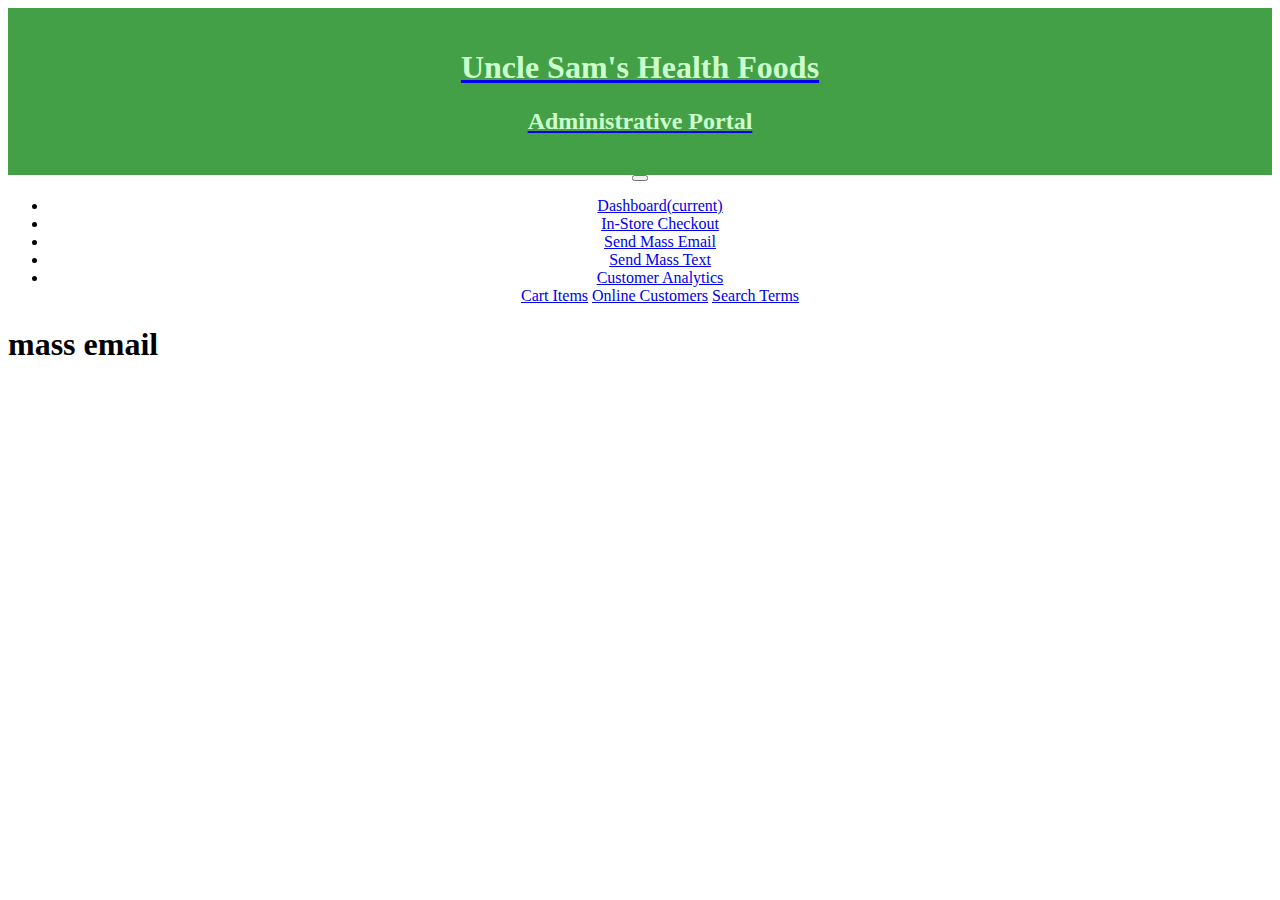
<file: dev/massEmail.html>
<html>
	<head>
		<title> Uncle Sam's Health Foods Administrative Portal</title>
		<meta http-equiv="content-type" content="text/html; charset=UTF-8">
		<meta name="description" content="Uncle Sam's Health Foods Administrative Portal">
		<script type="text/javascript" src="index.js"></script>
		<!-- Bootstrap -->
		<link rel="stylesheet" href="https://maxcdn.bootstrapcdn.com/bootstrap/4.0.0-beta.2/css/bootstrap.min.css" integrity="sha384-PsH8R72JQ3SOdhVi3uxftmaW6Vc51MKb0q5P2rRUpPvrszuE4W1povHYgTpBfshb" crossorigin="anonymous">
		
		<!-- Customized css -->
		<link rel="stylesheet" type="text/css" href="styles.css"/>
		
		<!-- Optional JavaScript -->
   	 	<!-- jQuery first, then Popper.js, then Bootstrap JS -->
    	<script src="https://code.jquery.com/jquery-3.2.1.slim.min.js" integrity="sha384-KJ3o2DKtIkvYIK3UENzmM7KCkRr/rE9/Qpg6aAZGJwFDMVNA/GpGFF93hXpG5KkN" crossorigin="anonymous"></script>
    	<script src="https://cdnjs.cloudflare.com/ajax/libs/popper.js/1.12.3/umd/popper.min.js" integrity="sha384-vFJXuSJphROIrBnz7yo7oB41mKfc8JzQZiCq4NCceLEaO4IHwicKwpJf9c9IpFgh" crossorigin="anonymous"></script>
    	<script src="https://maxcdn.bootstrapcdn.com/bootstrap/4.0.0-beta.2/js/bootstrap.min.js" integrity="sha384-alpBpkh1PFOepccYVYDB4do5UnbKysX5WZXm3XxPqe5iKTfUKjNkCk9SaVuEZflJ" crossorigin="anonymous"></script>
	</head>

	<body>
		<!-- BANNER -->
		<a id="lnkheader" href="index.html">
			<div class="page-header">
				<h1> Uncle Sam's Health Foods</h1>
				<h2>Administrative Portal</h2>
			</div>
		</a>
		
		<!-- NAVIGATION BAR -->
  		<nav class="navbar navbar-expand-lg navbar-light bg-light" align="center">
		  <button class="navbar-toggler" type="button" data-toggle="collapse" data-target="#navbarNavDropdown" aria-controls="navbarNavDropdown" aria-expanded="false" aria-label="Toggle navigation">
		    <span class="navbar-toggler-icon"></span>
		  </button>
		  <div class="collapse navbar-collapse" id="navbarNavDropdown">
		    <ul class="navbar-nav mx-auto">
		      <li class="nav-item ml-5">
		        <a class="nav-link" href="index.html">Dashboard<span class="sr-only">(current)</span></a>
		      </li>
		      <li class="nav-item ml-5">
		        <a class="nav-link" href="newSubscriber.html">In-Store Checkout</a>
		      </li>
		      <li class="nav-item ml-5">
		        <a class="nav-link" href="massEmail.html">Send Mass Email</a>
		      </li>
		      <li class="nav-item ml-5">
		        <a class="nav-link" href="massText.html">Send Mass Text</a>
		      </li>
		      <li class="nav-item dropdown ml-5">
		        <a class="nav-link dropdown-toggle" href="#" id="navbarDropdownMenuLink" data-toggle="dropdown" aria-haspopup="true" aria-expanded="false">
		          Customer Analytics
		        </a>
		        <div class="dropdown-menu" aria-labelledby="navbarDropdownMenuLink">
		          <a class="dropdown-item" href="cartItems.html">Cart Items</a>
		          <a class="dropdown-item" href="onlineCustomers.html">Online Customers</a>
		          <a class="dropdown-item" href="searchTerms.html">Search Terms</a>
		        </div>
		      </li>
		    </ul>
		  </div>
		</nav>
<h1>mass email</h1>

</html>
</file>
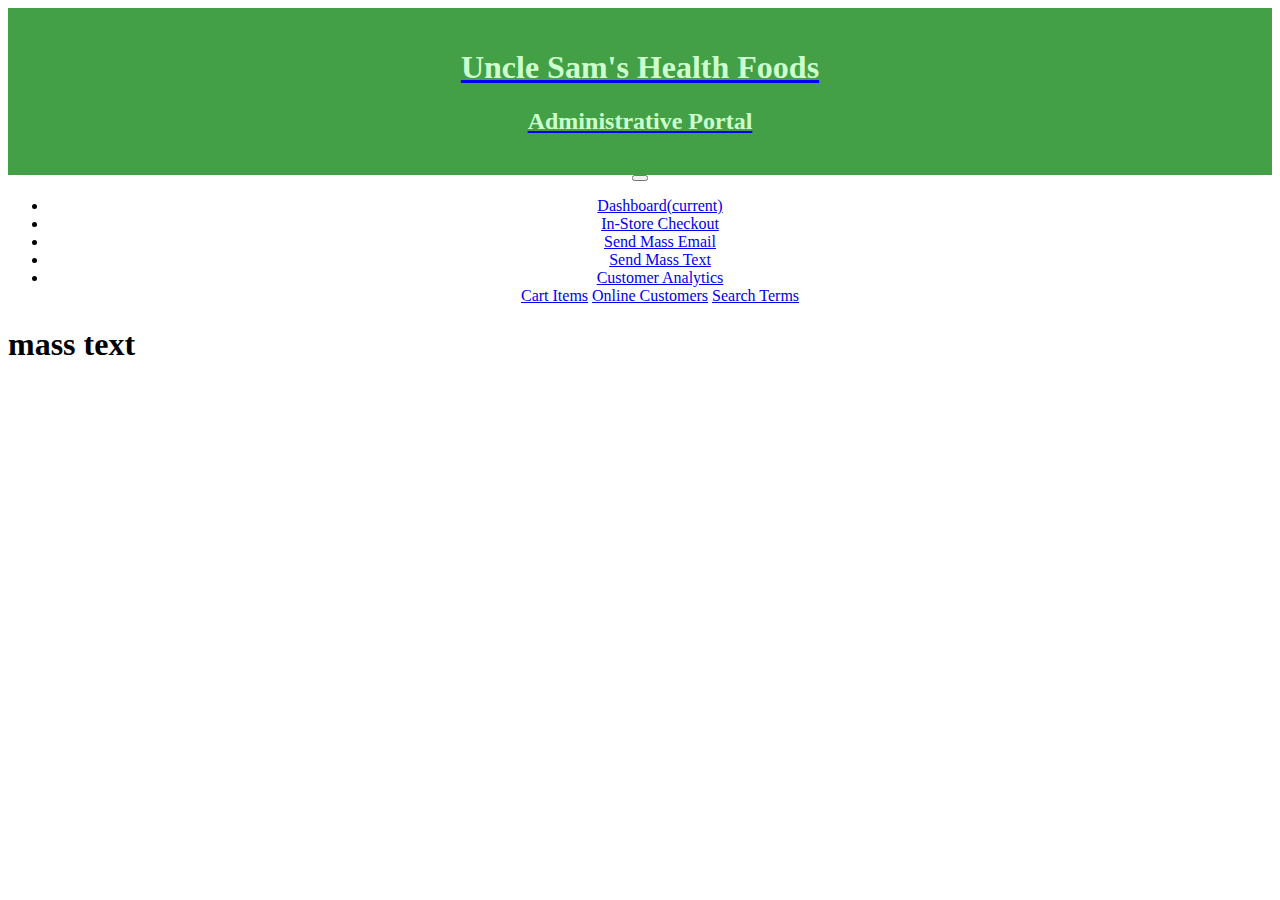
<file: dev/massText.html>
<html>
	<head>
		<title> Uncle Sam's Health Foods Administrative Portal</title>
		<meta http-equiv="content-type" content="text/html; charset=UTF-8">
		<meta name="description" content="Uncle Sam's Health Foods Administrative Portal">
		<script type="text/javascript" src="index.js"></script>
		<!-- Bootstrap -->
		<link rel="stylesheet" href="https://maxcdn.bootstrapcdn.com/bootstrap/4.0.0-beta.2/css/bootstrap.min.css" integrity="sha384-PsH8R72JQ3SOdhVi3uxftmaW6Vc51MKb0q5P2rRUpPvrszuE4W1povHYgTpBfshb" crossorigin="anonymous">
		
		<!-- Customized css -->
		<link rel="stylesheet" type="text/css" href="styles.css"/>
		
		<!-- Optional JavaScript -->
   	 	<!-- jQuery first, then Popper.js, then Bootstrap JS -->
    	<script src="https://code.jquery.com/jquery-3.2.1.slim.min.js" integrity="sha384-KJ3o2DKtIkvYIK3UENzmM7KCkRr/rE9/Qpg6aAZGJwFDMVNA/GpGFF93hXpG5KkN" crossorigin="anonymous"></script>
    	<script src="https://cdnjs.cloudflare.com/ajax/libs/popper.js/1.12.3/umd/popper.min.js" integrity="sha384-vFJXuSJphROIrBnz7yo7oB41mKfc8JzQZiCq4NCceLEaO4IHwicKwpJf9c9IpFgh" crossorigin="anonymous"></script>
    	<script src="https://maxcdn.bootstrapcdn.com/bootstrap/4.0.0-beta.2/js/bootstrap.min.js" integrity="sha384-alpBpkh1PFOepccYVYDB4do5UnbKysX5WZXm3XxPqe5iKTfUKjNkCk9SaVuEZflJ" crossorigin="anonymous"></script>
	</head>

	<body>
		<!-- BANNER -->
		<a id="lnkheader" href="index.html">
			<div class="page-header">
				<h1> Uncle Sam's Health Foods</h1>
				<h2>Administrative Portal</h2>
			</div>
		</a>
		
		<!-- NAVIGATION BAR -->
  		<nav class="navbar navbar-expand-lg navbar-light bg-light" align="center">
		  <button class="navbar-toggler" type="button" data-toggle="collapse" data-target="#navbarNavDropdown" aria-controls="navbarNavDropdown" aria-expanded="false" aria-label="Toggle navigation">
		    <span class="navbar-toggler-icon"></span>
		  </button>
		  <div class="collapse navbar-collapse" id="navbarNavDropdown">
		    <ul class="navbar-nav mx-auto">
		      <li class="nav-item ml-5">
		        <a class="nav-link" href="index.html">Dashboard<span class="sr-only">(current)</span></a>
		      </li>
		      <li class="nav-item ml-5">
		        <a class="nav-link" href="newSubscriber.html">In-Store Checkout</a>
		      </li>
		      <li class="nav-item ml-5">
		        <a class="nav-link" href="massEmail.html">Send Mass Email</a>
		      </li>
		      <li class="nav-item ml-5">
		        <a class="nav-link" href="massText.html">Send Mass Text</a>
		      </li>
		      <li class="nav-item dropdown ml-5">
		        <a class="nav-link dropdown-toggle" href="#" id="navbarDropdownMenuLink" data-toggle="dropdown" aria-haspopup="true" aria-expanded="false">
		          Customer Analytics
		        </a>
		        <div class="dropdown-menu" aria-labelledby="navbarDropdownMenuLink">
		          <a class="dropdown-item" href="cartItems.html">Cart Items</a>
		          <a class="dropdown-item" href="onlineCustomers.html">Online Customers</a>
		          <a class="dropdown-item" href="searchTerms.html">Search Terms</a>
		        </div>
		      </li>
		    </ul>
		  </div>
		</nav>
<h1>mass text</h1>

</html>
</file>
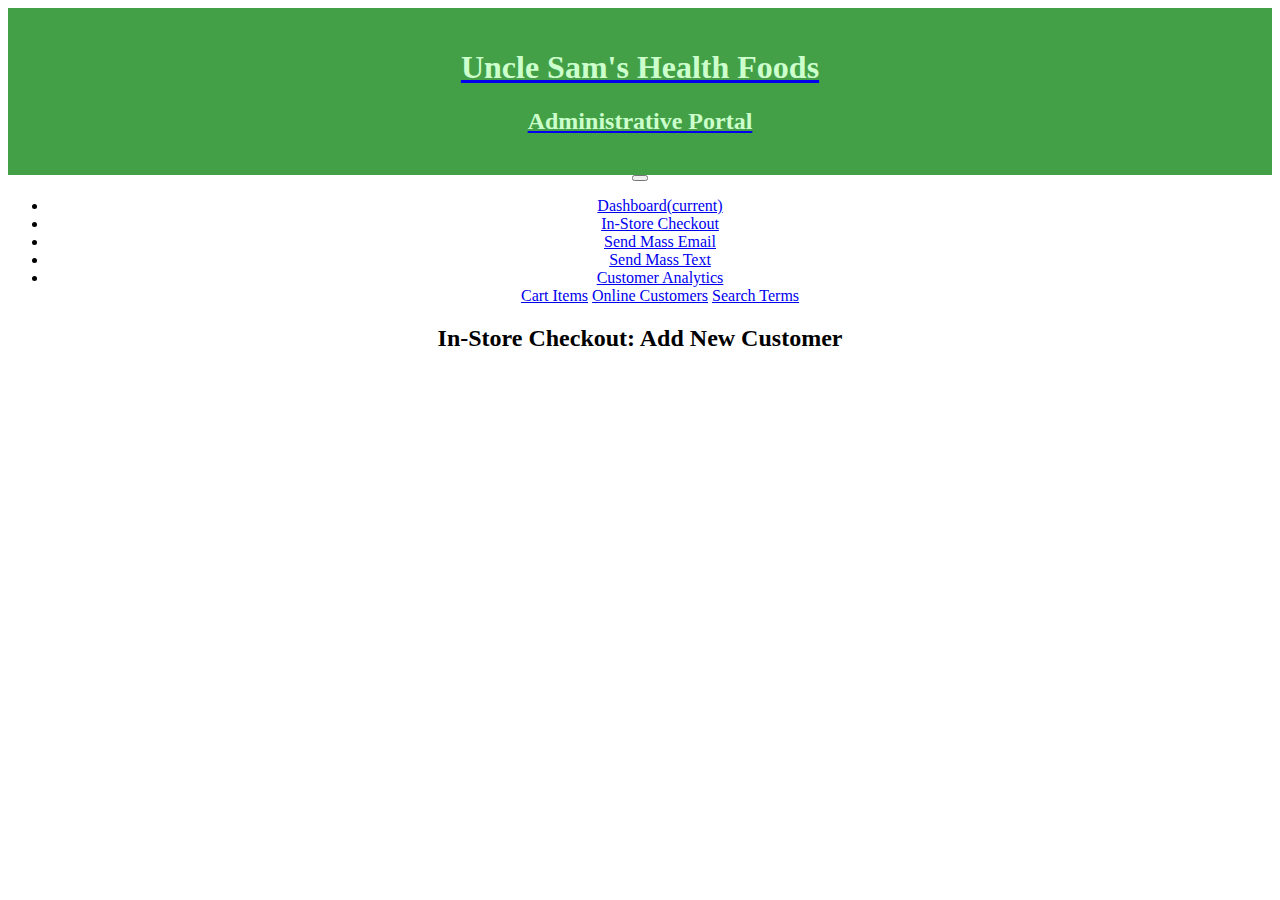
<file: dev/newSubscriber.html>
<html>
	<head>
		<title> Uncle Sam's Health Foods Administrative Portal</title>
		<meta http-equiv="content-type" content="text/html; charset=UTF-8">
		<meta name="description" content="Uncle Sam's Health Foods Administrative Portal">
		<script type="text/javascript" src="index.js"></script>
		<!-- Bootstrap -->
		<link rel="stylesheet" href="https://maxcdn.bootstrapcdn.com/bootstrap/4.0.0-beta.2/css/bootstrap.min.css" integrity="sha384-PsH8R72JQ3SOdhVi3uxftmaW6Vc51MKb0q5P2rRUpPvrszuE4W1povHYgTpBfshb" crossorigin="anonymous">
		
		<!-- Customized css -->
		<link rel="stylesheet" type="text/css" href="styles.css"/>
		
		<!-- Optional JavaScript -->
   	 	<!-- jQuery first, then Popper.js, then Bootstrap JS -->
    	<script src="https://code.jquery.com/jquery-3.2.1.slim.min.js" integrity="sha384-KJ3o2DKtIkvYIK3UENzmM7KCkRr/rE9/Qpg6aAZGJwFDMVNA/GpGFF93hXpG5KkN" crossorigin="anonymous"></script>
    	<script src="https://cdnjs.cloudflare.com/ajax/libs/popper.js/1.12.3/umd/popper.min.js" integrity="sha384-vFJXuSJphROIrBnz7yo7oB41mKfc8JzQZiCq4NCceLEaO4IHwicKwpJf9c9IpFgh" crossorigin="anonymous"></script>
    	<script src="https://maxcdn.bootstrapcdn.com/bootstrap/4.0.0-beta.2/js/bootstrap.min.js" integrity="sha384-alpBpkh1PFOepccYVYDB4do5UnbKysX5WZXm3XxPqe5iKTfUKjNkCk9SaVuEZflJ" crossorigin="anonymous"></script>
	</head>

	<body>
		<!-- BANNER -->
		<a id="lnkheader" href="index.html">
			<div class="page-header">
				<h1> Uncle Sam's Health Foods</h1>
				<h2>Administrative Portal</h2>
			</div>
		</a>
		
		<!-- NAVIGATION BAR -->
  		<nav class="navbar navbar-expand-lg navbar-light bg-light" align="center">
		  <button class="navbar-toggler" type="button" data-toggle="collapse" data-target="#navbarNavDropdown" aria-controls="navbarNavDropdown" aria-expanded="false" aria-label="Toggle navigation">
		    <span class="navbar-toggler-icon"></span>
		  </button>
		  <div class="collapse navbar-collapse" id="navbarNavDropdown">
		    <ul class="navbar-nav mx-auto">
		      <li class="nav-item ml-5">
		        <a class="nav-link" href="index.html">Dashboard<span class="sr-only">(current)</span></a>
		      </li>
		      <li class="nav-item ml-5">
		        <a class="nav-link" href="newSubscriber.html">In-Store Checkout</a>
		      </li>
		      <li class="nav-item ml-5">
		        <a class="nav-link" href="massEmail.html">Send Mass Email</a>
		      </li>
		      <li class="nav-item ml-5">
		        <a class="nav-link" href="massText.html">Send Mass Text</a>
		      </li>
		      <li class="nav-item dropdown ml-5">
		        <a class="nav-link dropdown-toggle" href="#" id="navbarDropdownMenuLink" data-toggle="dropdown" aria-haspopup="true" aria-expanded="false">
		          Customer Analytics
		        </a>
		        <div class="dropdown-menu" aria-labelledby="navbarDropdownMenuLink">
		          <a class="dropdown-item" href="cartItems.html">Cart Items</a>
		          <a class="dropdown-item" href="onlineCustomers.html">Online Customers</a>
		          <a class="dropdown-item" href="searchTerms.html">Search Terms</a>
		        </div>
		      </li>
		    </ul>
		  </div>
		</nav>
		
		<h2 class='header'>In-Store Checkout: Add New Customer</h2>
		
	</body>

</html>
</file>
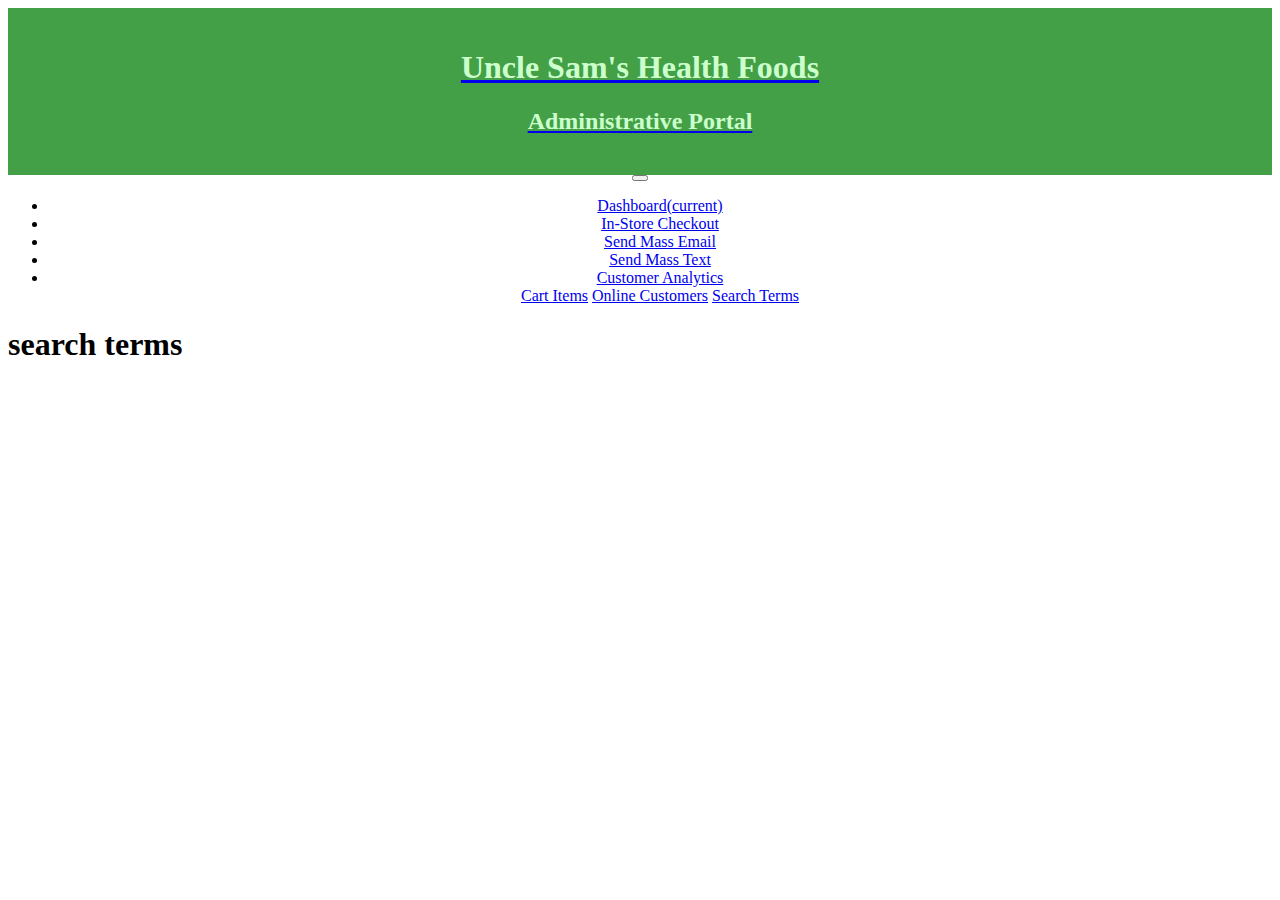
<file: dev/searchTerms.html>
<html>
	<head>
		<title> Uncle Sam's Health Foods Administrative Portal</title>
		<meta http-equiv="content-type" content="text/html; charset=UTF-8">
		<meta name="description" content="Uncle Sam's Health Foods Administrative Portal">
		<script type="text/javascript" src="index.js"></script>
		<!-- Bootstrap -->
		<link rel="stylesheet" href="https://maxcdn.bootstrapcdn.com/bootstrap/4.0.0-beta.2/css/bootstrap.min.css" integrity="sha384-PsH8R72JQ3SOdhVi3uxftmaW6Vc51MKb0q5P2rRUpPvrszuE4W1povHYgTpBfshb" crossorigin="anonymous">
		
		<!-- Customized css -->
		<link rel="stylesheet" type="text/css" href="styles.css"/>
		
		<!-- Optional JavaScript -->
   	 	<!-- jQuery first, then Popper.js, then Bootstrap JS -->
    	<script src="https://code.jquery.com/jquery-3.2.1.slim.min.js" integrity="sha384-KJ3o2DKtIkvYIK3UENzmM7KCkRr/rE9/Qpg6aAZGJwFDMVNA/GpGFF93hXpG5KkN" crossorigin="anonymous"></script>
    	<script src="https://cdnjs.cloudflare.com/ajax/libs/popper.js/1.12.3/umd/popper.min.js" integrity="sha384-vFJXuSJphROIrBnz7yo7oB41mKfc8JzQZiCq4NCceLEaO4IHwicKwpJf9c9IpFgh" crossorigin="anonymous"></script>
    	<script src="https://maxcdn.bootstrapcdn.com/bootstrap/4.0.0-beta.2/js/bootstrap.min.js" integrity="sha384-alpBpkh1PFOepccYVYDB4do5UnbKysX5WZXm3XxPqe5iKTfUKjNkCk9SaVuEZflJ" crossorigin="anonymous"></script>
	</head>

	<body>
		<!-- BANNER -->
		<a id="lnkheader" href="index.html">
			<div class="page-header">
				<h1> Uncle Sam's Health Foods</h1>
				<h2>Administrative Portal</h2>
			</div>
		</a>
		
		<!-- NAVIGATION BAR -->
  		<nav class="navbar navbar-expand-lg navbar-light bg-light" align="center">
		  <button class="navbar-toggler" type="button" data-toggle="collapse" data-target="#navbarNavDropdown" aria-controls="navbarNavDropdown" aria-expanded="false" aria-label="Toggle navigation">
		    <span class="navbar-toggler-icon"></span>
		  </button>
		  <div class="collapse navbar-collapse" id="navbarNavDropdown">
		    <ul class="navbar-nav mx-auto">
		      <li class="nav-item ml-5">
		        <a class="nav-link" href="index.html">Dashboard<span class="sr-only">(current)</span></a>
		      </li>
		      <li class="nav-item ml-5">
		        <a class="nav-link" href="newSubscriber.html">In-Store Checkout</a>
		      </li>
		      <li class="nav-item ml-5">
		        <a class="nav-link" href="massEmail.html">Send Mass Email</a>
		      </li>
		      <li class="nav-item ml-5">
		        <a class="nav-link" href="massText.html">Send Mass Text</a>
		      </li>
		      <li class="nav-item dropdown ml-5">
		        <a class="nav-link dropdown-toggle" href="#" id="navbarDropdownMenuLink" data-toggle="dropdown" aria-haspopup="true" aria-expanded="false">
		          Customer Analytics
		        </a>
		        <div class="dropdown-menu" aria-labelledby="navbarDropdownMenuLink">
		          <a class="dropdown-item" href="cartItems.html">Cart Items</a>
		          <a class="dropdown-item" href="onlineCustomers.html">Online Customers</a>
		          <a class="dropdown-item" href="searchTerms.html">Search Terms</a>
		        </div>
		      </li>
		    </ul>
		  </div>
		</nav>
<h1>search terms</h1>

</html>
</file>
<file: dev/styles.css>
.page-header {
    background-color: #43a047;
    padding: 20px;
    text-align: center;
    color: #ccffcc;
}
.list-group {
    margin-top: 20px;
    margin-bottom: 20px;
    margin-left: 40px;
    margin-right: 40px;
}

.heading {
    text-align: center;
    margin-top: 20px;
    color: #43a047;
}
.square {
    border-color: black;
    border-width: 2px;
    border-style: solid;
    margin: 20px;
    padding: 30px;
}

#square4Graph {
    margin: 0 auto;
}
.stock {
    float: right;
    clear: left;
    color: red;
    font-weight: bold;
}

.btlink {
    float: right;
    color: black;
}

#lnkheader:hover {
    text-decoration: none;
}

.header {
    text-align: center;
    margin: 20px;
}

#added{
    border-right-width: 2px;
    border-right-color: black;
    border-right-style: solid;
    padding: 20px;
}

.subhead2{
    font-size: 1.5em;
    text-align: center;
}

.total {
    font-size: 2.5em;
    border-style: solid;
    border-width: 1px;
    border-color: black;
    text-align: center;
    margin: 10px;
}
.new {
    margin-bottom: 20px;
}

#second {
    margin-top: 30px;
}

.subhead-sm {
    font-size: 1.5em;
    text-align: center;
}
#lefthalf{
    border-right-color: black;
    border-right-style: solid;
    border-right-width: 2px;
}

#needsspaceabove {
    margin-top: 30px;
    margin-bottom: 30px;
}

#custChart {
    margin-bottom: 30px;
}
</file>
